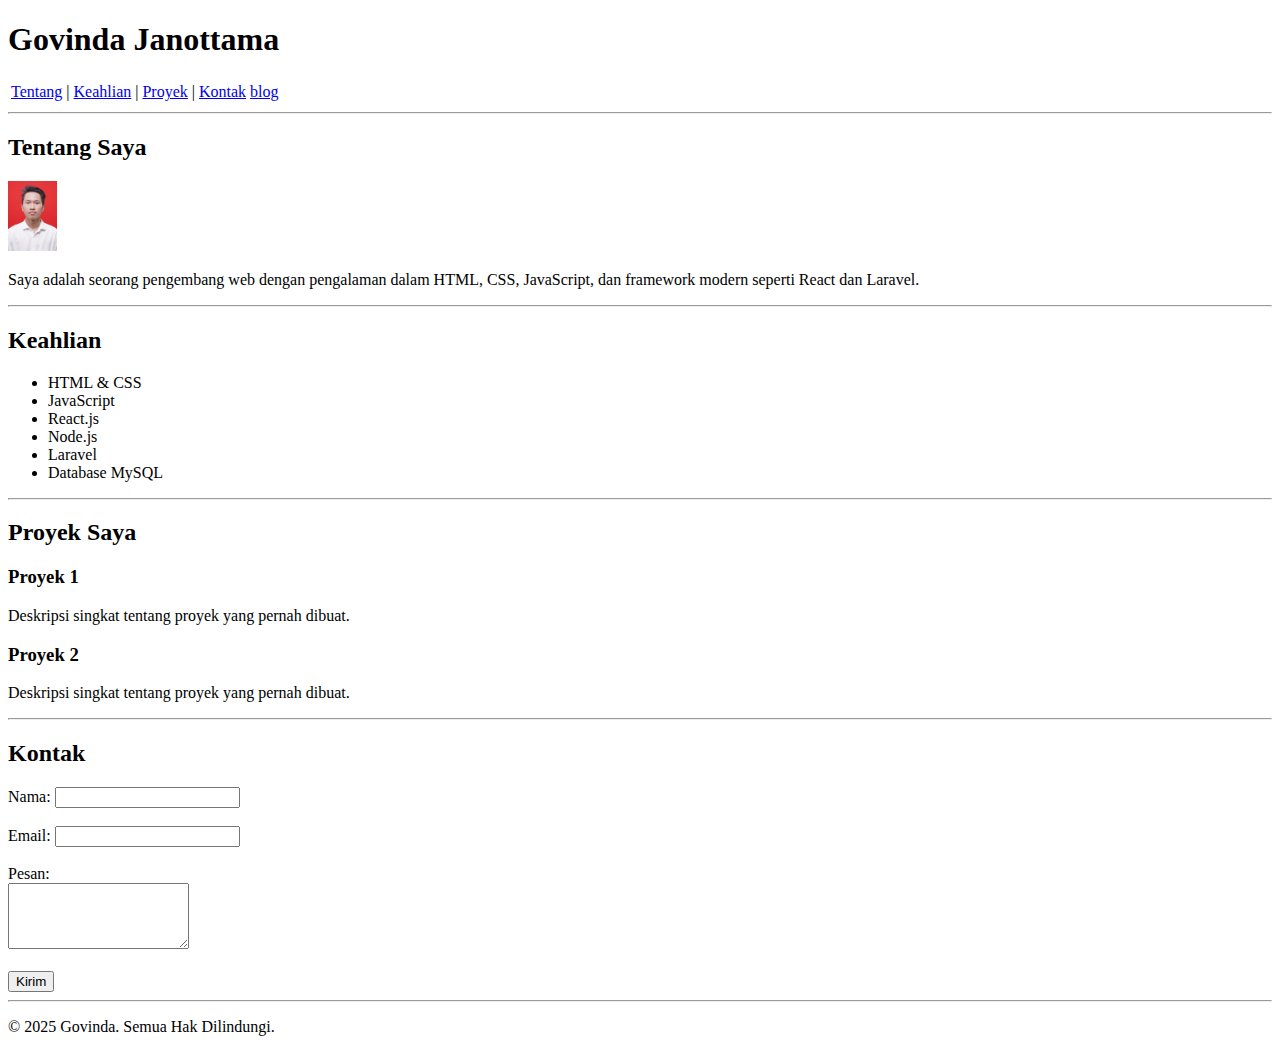
<file: index.html>
<!DOCTYPE html>
<html lang="id">
<head>
    <meta charset="UTF-8">
    <meta name="viewport" content="width=device-width, initial-scale=1.0">
    <title>Portofolio Web Developer</title>
    
</head>
<body>

    <header>
        <h1>Govinda Janottama</h1>
       
        <nav>
            <table>
                <tr>
                    <td><a href="#about">Tentang</a> |</td>
                    <td><a href="#skills">Keahlian</a> |</td>
                    <td><a href="#projects">Proyek</a> |</td>
                    <td><a href="#contact">Kontak</a></td>
                    <td><a href="blog.html">blog</a></td>
                </tr>
            </table>
        </nav>
    </header>

    <hr>

    <section id="about">
        
        <h2>Tentang Saya</h2>

        <img src="image/Foto BG merah.jpg" alt="foto saya" height="70">

        <p>Saya adalah seorang pengembang web dengan pengalaman dalam HTML, CSS, JavaScript, dan framework modern seperti React dan Laravel.</p>
    </section>


    <hr>

    <section id="skills">
        <h2>Keahlian</h2>
        <ul>
            <li>HTML & CSS</li>
            <li>JavaScript</li>
            <li>React.js</li>
            <li>Node.js</li>
            <li>Laravel</li>
            <li>Database MySQL</li>
        </ul>
    </section>

    <hr>

    <section id="projects">
        <h2>Proyek Saya</h2>
        <article>
            <h3>Proyek 1</h3>
            <p>Deskripsi singkat tentang proyek yang pernah dibuat.</p>
        </article>
        <article>
            <h3>Proyek 2</h3>
            <p>Deskripsi singkat tentang proyek yang pernah dibuat.</p>
        </article>
    </section>

    <hr>

    <section id="contact">
        <h2>Kontak</h2>
        <form>
            <label for="name">Nama:</label>
            <input type="text" id="name" required><br><br>

            <label for="email">Email:</label>
            <input type="email" id="email" required><br><br>

            <label for="message">Pesan:</label><br>
            <textarea id="message" rows="4" required></textarea><br><br>

            <button type="submit">Kirim</button>
        </form>
    </section>

    <hr>

    <footer>
        <p>&copy; 2025 Govinda. Semua Hak Dilindungi.</p>
    </footer>

</body>
</html>
</file>
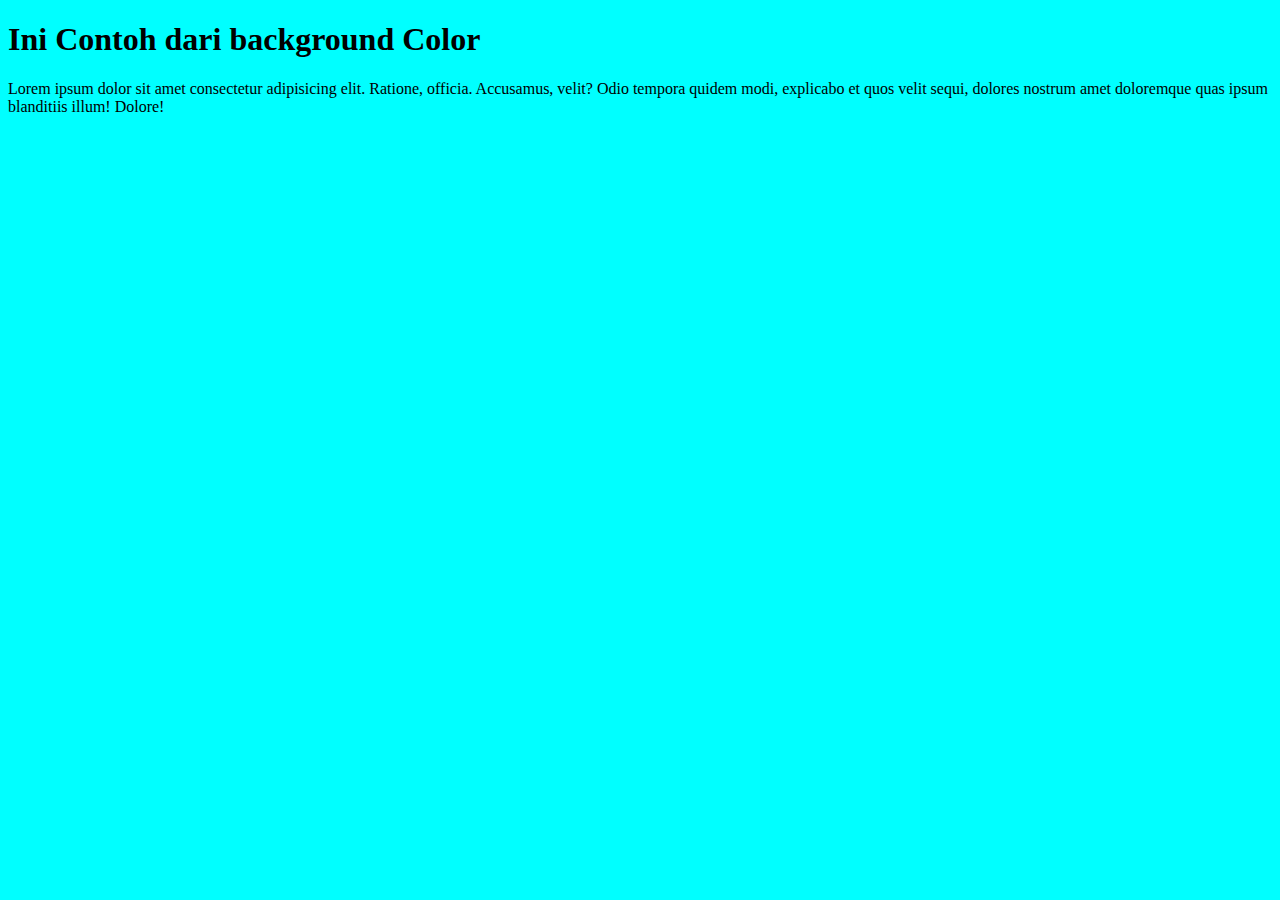
<file: Background.html>
<!DOCTYPE html>
<html lang="en">
<head>
    <meta charset="UTF-8">
    <meta name="viewport" content="width=device-width, initial-scale=1.0">
    <title>Contoh dari Background Color</title>
</head>
<body style="background-color: aqua;">
    <h1>Ini Contoh dari background Color</h1>
    <p>Lorem ipsum dolor sit amet consectetur adipisicing elit. Ratione, officia. Accusamus, velit? Odio tempora quidem modi, explicabo et quos velit sequi, dolores nostrum amet doloremque quas ipsum blanditiis illum! Dolore!</p>
</body>
</html>
</file>
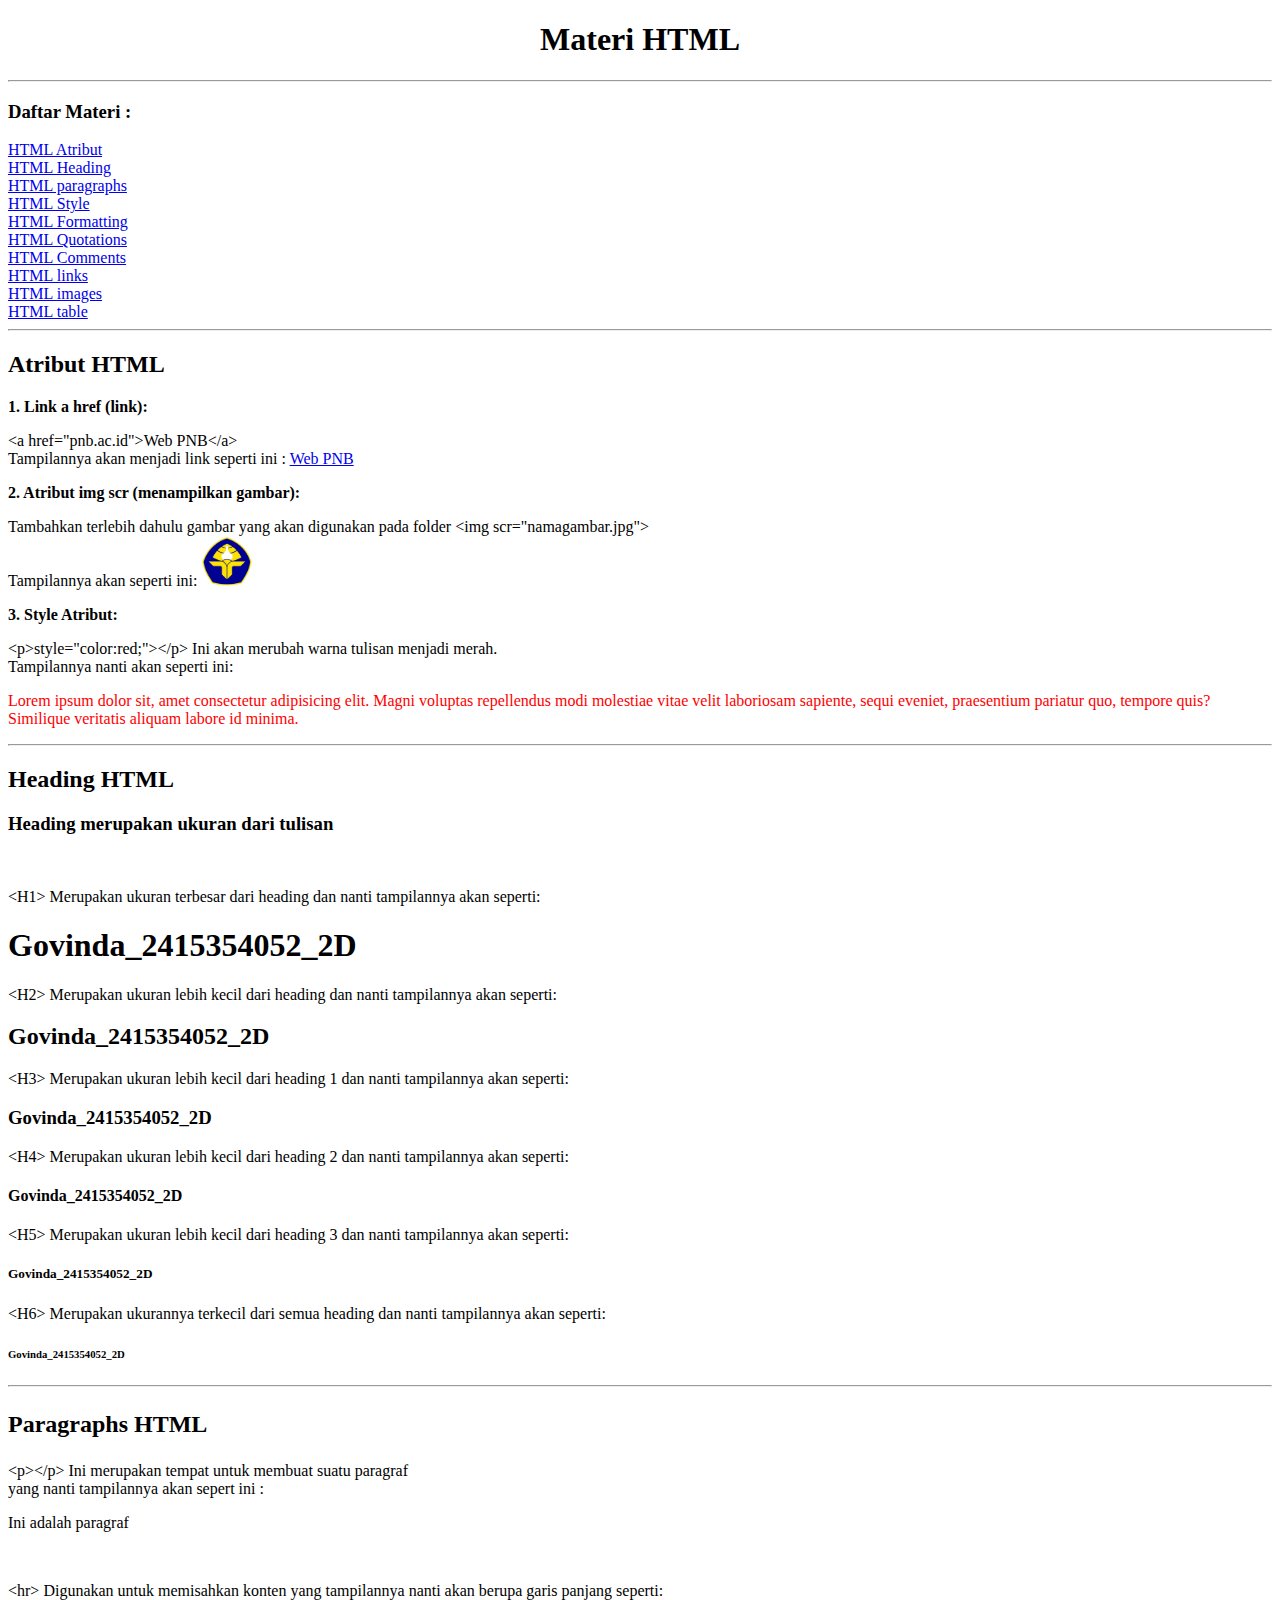
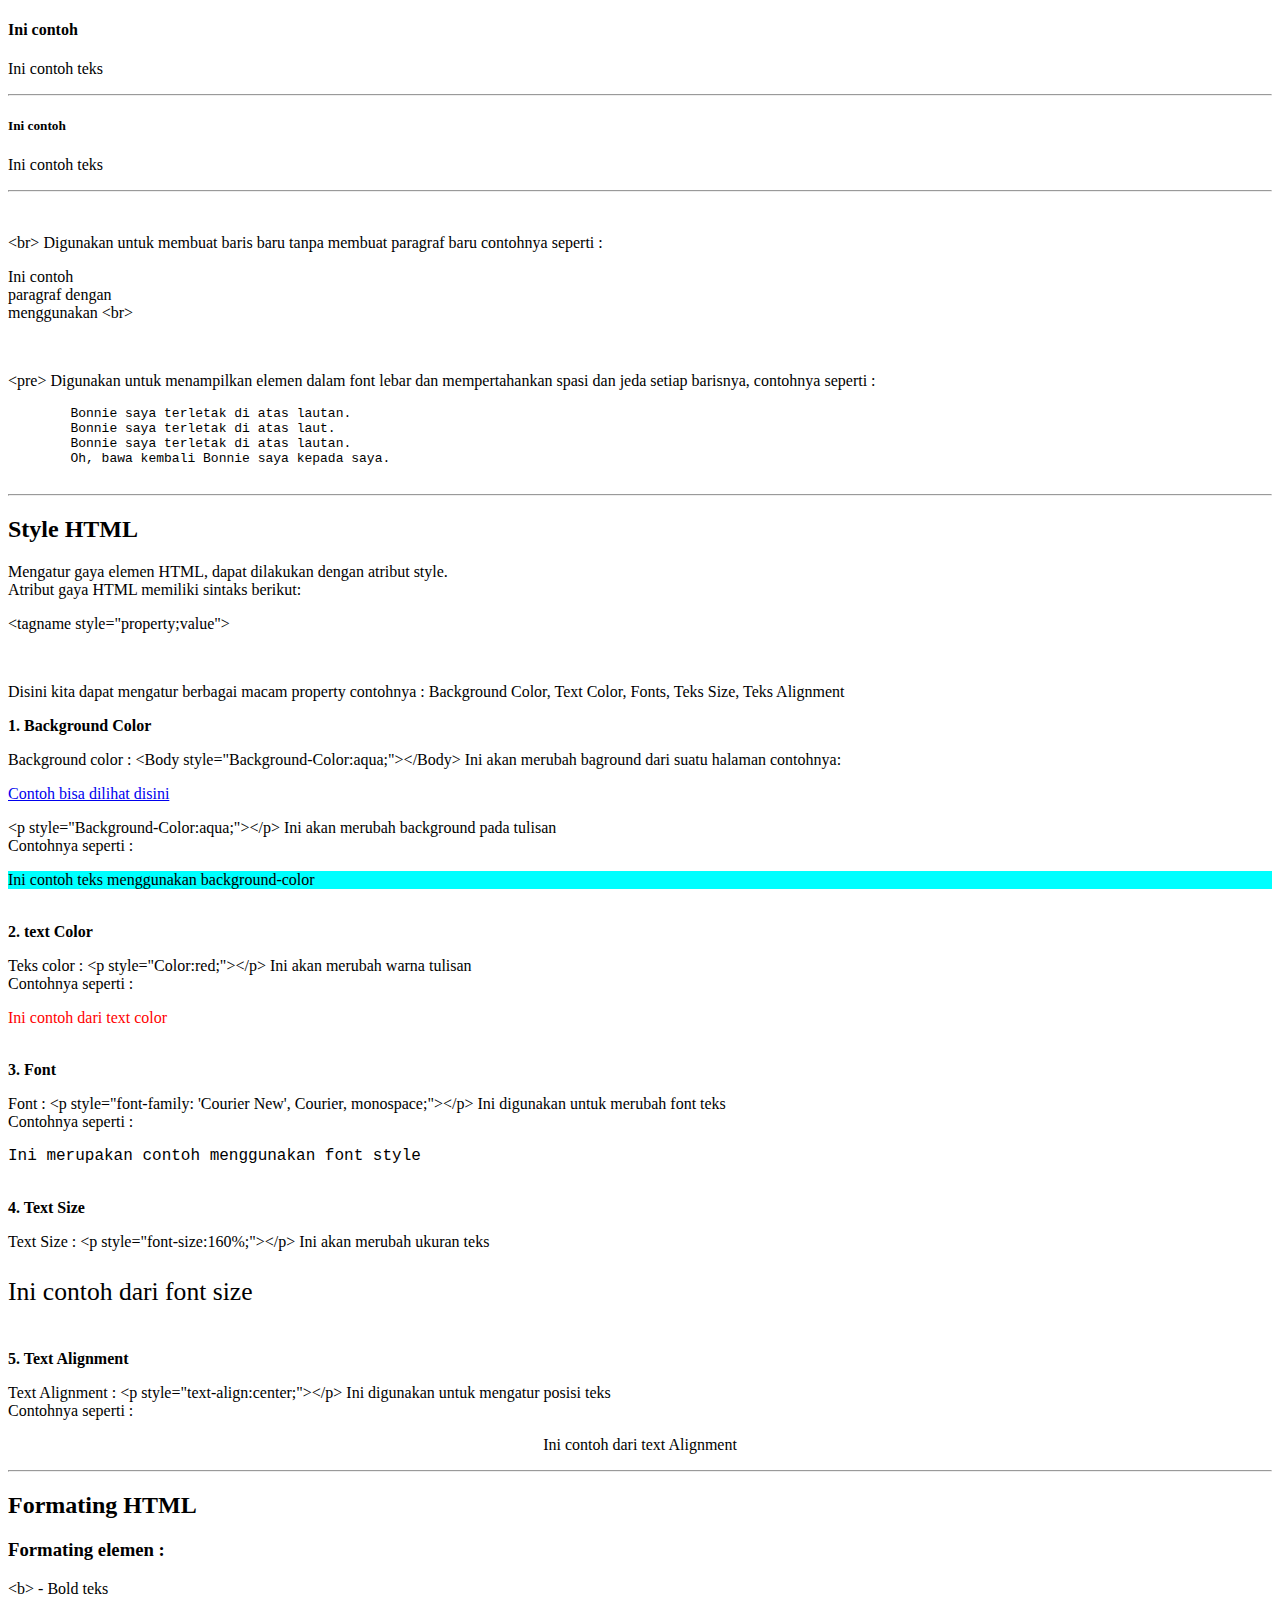
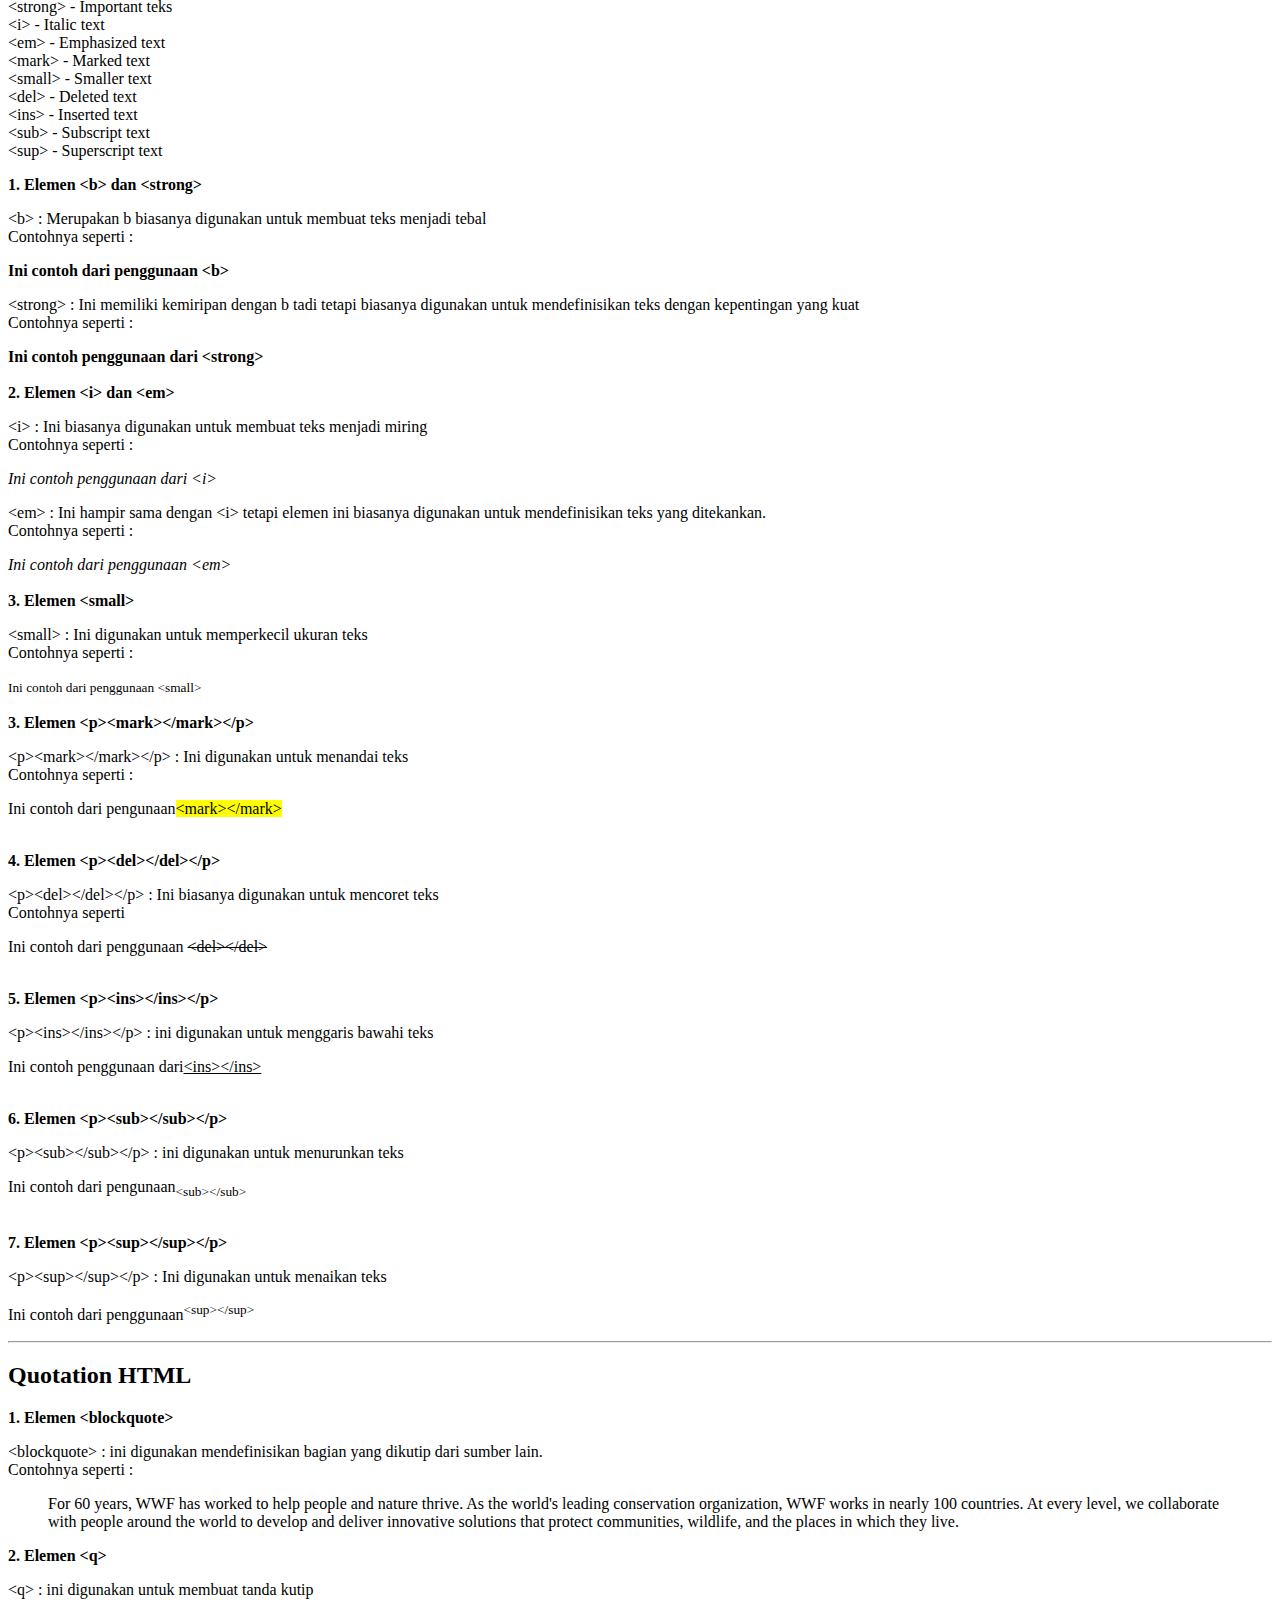
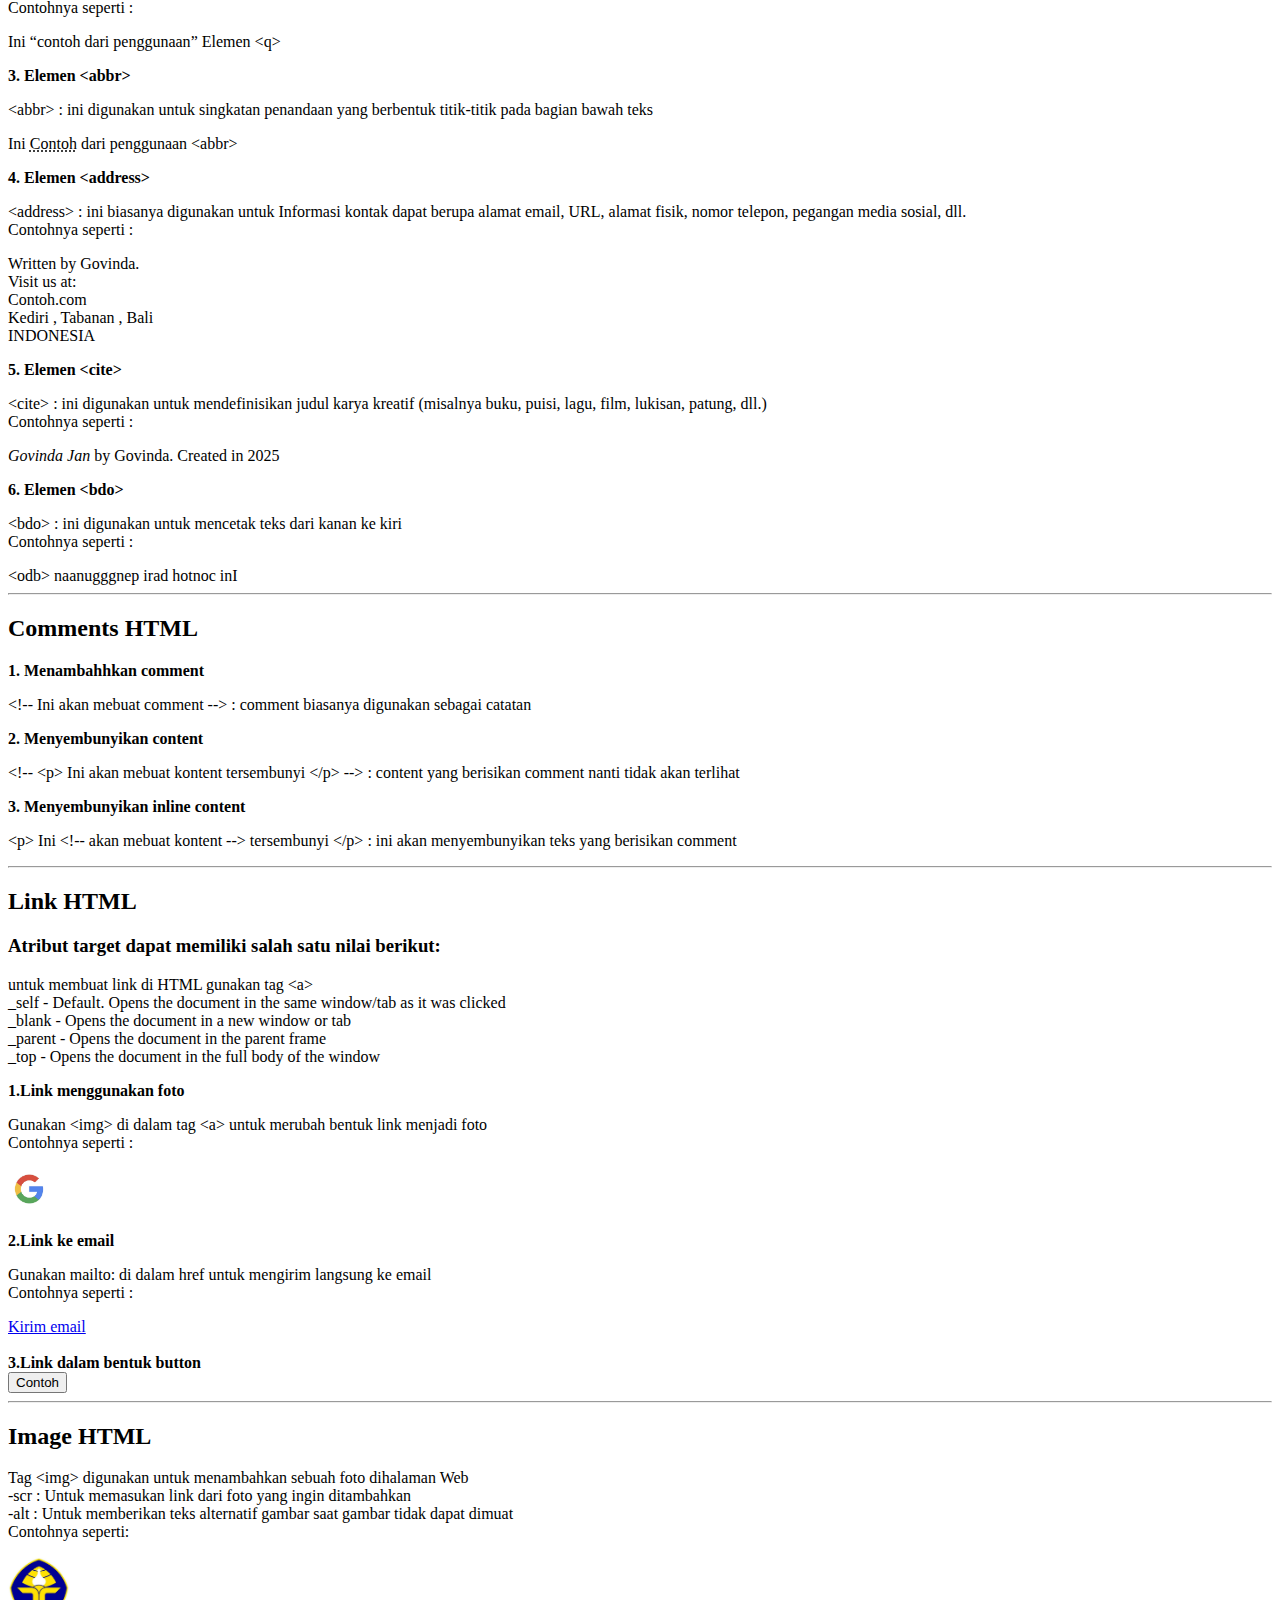
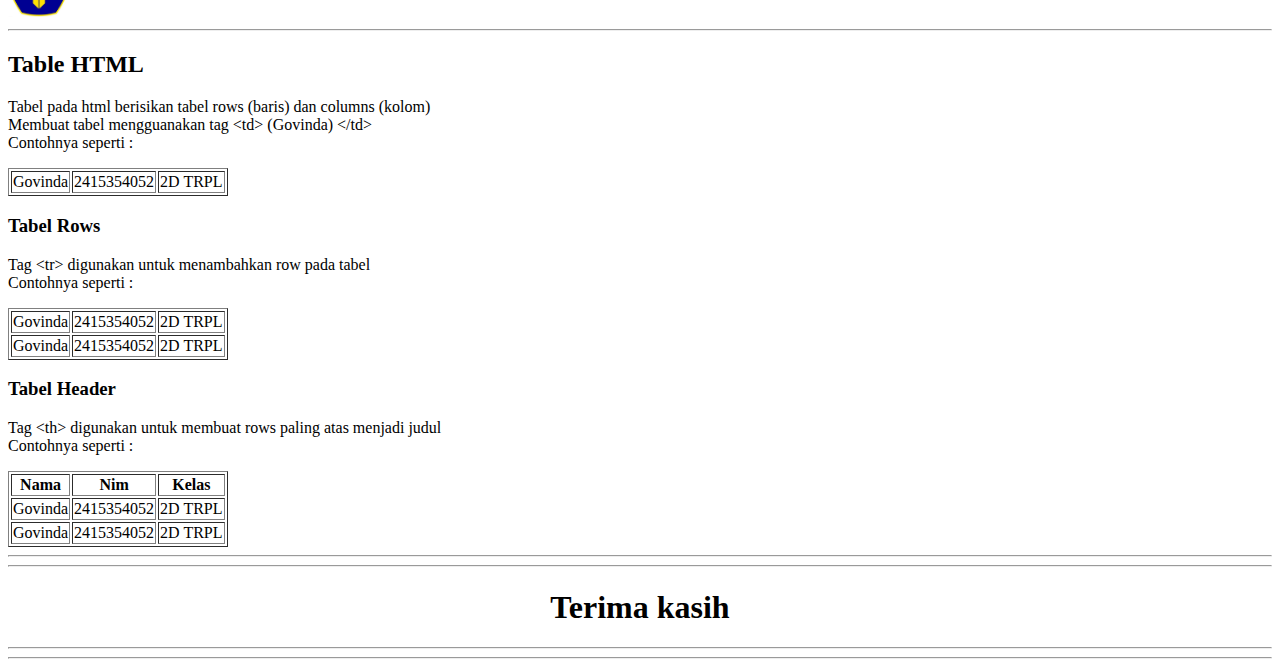
<file: blog.html>
<!DOCTYPE html>
<html lang="en">
<head>
    <meta charset="UTF-8">
    <meta name="viewport" content="width=device-width, initial-scale=1.0">
    <title>Document</title>
</head>
<body>
    <h1 style="text-align: center;">Materi HTML</h1>
    <hr>
    <h3>Daftar Materi :</h3>
    <a href="#atribut">HTML Atribut</a><br>
    <a href="#heading">HTML Heading</a><br>
    <a href="#paragraf">HTML paragraphs</a><br>
    <a href="#styles">HTML Style</a><br>
    <a href="#formatting">HTML Formatting</a><br>
    <a href="#quotations">HTML Quotations</a><br>
    <a href="#comments">HTML Comments </a><br>
    <a href="#links">HTML links</a><br>
    <a href="#images">HTML images</a><br>
    <a href="#tables">HTML table</a><br>
    <hr>

    <section id="atribut">

        <h2>Atribut HTML</h2>
        <b>1. Link a href (link): </b>
        <p>&lt;a href="pnb.ac.id"&gt;Web PNB&lt;/a&gt; <br>
            Tampilannya akan menjadi link seperti ini : <a href="pnb.ac.id">Web PNB</a></p>
        <b>2. Atribut img scr (menampilkan gambar): </b>
        <p>Tambahkan terlebih dahulu gambar yang akan digunakan pada folder
            &lt;img scr="namagambar.jpg"&gt; <br>
            Tampilannya akan seperti ini: <img src="image/logo pnb.jpeg.jpg" alt="logo" height="50px"></p>
        <b>3. Style Atribut: </b>
        <p>&lt;p&gt;style="color:red;"&gt;&lt;/p&gt Ini akan merubah warna tulisan menjadi merah. <br>
            Tampilannya nanti akan seperti ini: <p style="color: red;">Lorem ipsum dolor sit, amet consectetur adipisicing elit. Magni voluptas repellendus modi molestiae vitae velit laboriosam sapiente, sequi eveniet, praesentium pariatur quo, tempore quis? Similique veritatis aliquam labore id minima.</p></p>
    <hr>
    </section>

    <section id="heading">

        <h2>Heading HTML</h2>
        <h3><p>Heading merupakan ukuran dari tulisan</p></h3><br>
        <p>&ltH1&gt; Merupakan ukuran terbesar dari heading dan nanti tampilannya akan seperti: <h1>Govinda_2415354052_2D</h1> </p>
        <p>&ltH2&gt; Merupakan ukuran lebih kecil dari heading dan nanti tampilannya akan seperti: <h2>Govinda_2415354052_2D</h2> </p>
        <p>&ltH3&gt; Merupakan ukuran lebih kecil dari heading 1 dan nanti tampilannya akan seperti: <h3>Govinda_2415354052_2D</h3> </p>
        <p>&ltH4&gt; Merupakan ukuran lebih kecil dari heading 2 dan nanti tampilannya akan seperti: <h4>Govinda_2415354052_2D</h4> </p>
        <p>&ltH5&gt; Merupakan ukuran lebih kecil dari heading 3 dan nanti tampilannya akan seperti: <h5>Govinda_2415354052_2D</h5> </p>
        <p>&ltH6&gt; Merupakan ukurannya terkecil dari semua heading dan nanti tampilannya akan seperti: <h6>Govinda_2415354052_2D</h6> </p>
    <hr>    
    </section>

    <section id="paragraphs">

        <h2><p>Paragraphs HTML</p></h2>
        <p>&lt;p&gt;&lt;/p&gt Ini merupakan tempat untuk membuat suatu paragraf <br>yang nanti tampilannya akan sepert ini : <p>Ini adalah paragraf</p></p>
        <br> 
        <p>&lt;hr&gt; Digunakan untuk memisahkan konten yang tampilannya nanti akan berupa garis panjang seperti:</p>
        <h4>Ini contoh</h4>
        <p>Ini contoh teks</p>
        <hr>
        <h5>Ini contoh</h5>
        <p>Ini contoh teks</p>
        <hr>
        <br>
        <p>&lt;br&gt; Digunakan untuk membuat baris baru tanpa membuat paragraf baru contohnya seperti :</p>
        <p>Ini contoh <br> paragraf dengan <br> menggunakan &lt;br&gt;</p>
        <br>
        <p>&lt;pre&gt; Digunakan untuk menampilkan elemen dalam font lebar dan mempertahankan spasi dan jeda setiap barisnya, contohnya seperti : </p>
        <pre>        Bonnie saya terletak di atas lautan.
        Bonnie saya terletak di atas laut.            
        Bonnie saya terletak di atas lautan.            
        Oh, bawa kembali Bonnie saya kepada saya.
        </pre>

    <hr>    
    </section>

    <section id="styles">

        <h2>Style HTML</h2>
        <p>Mengatur gaya elemen HTML, dapat dilakukan dengan atribut style. <br> Atribut gaya HTML memiliki sintaks berikut:</p>
        <p>&lt;tagname style="property;value"&gt;</p>
        <br>
        <p>Disini kita dapat mengatur berbagai macam property contohnya : Background Color, Text Color, Fonts, Teks Size, Teks Alignment</p>
        <b>1. Background Color</b>
        <p>Background color : &lt;Body style="Background-Color:aqua;"&gt;&lt;/Body&gt; Ini akan merubah baground dari suatu halaman contohnya: </p>
        <a href="Background.html">Contoh bisa dilihat disini</a>
        <br>
        <p>&lt;p style="Background-Color:aqua;"&gt;&lt;/p&gt; Ini akan merubah background pada tulisan <br>Contohnya seperti :</p>
        <p style="background-color: aqua;">Ini contoh teks menggunakan background-color</p>
        <br>
        <b>2. text Color</b>
        <p>Teks color : &lt;p style="Color:red;"&gt;&lt;/p&gt; Ini akan merubah warna tulisan <br>Contohnya seperti : </p>
        <p style="color: red;">Ini contoh dari text color</p>
        <br>
        <b>3. Font</b>
        <p>Font : &lt;p style="font-family: 'Courier New', Courier, monospace;"&gt;&lt;/p&gt; Ini digunakan untuk merubah font teks <br>Contohnya seperti : </p>
        <p style="font-family: 'Courier New', Courier, monospace;">Ini merupakan contoh menggunakan font style</p>
        <br>
        <b>4. Text Size</b>
        <p>Text Size : &lt;p style="font-size:160%;"&gt;&lt;/p&gt; Ini akan merubah ukuran teks</p>
        <p style="font-size: 160%;">Ini contoh dari font size</p>
        <br>
        <b>5. Text Alignment</b>
        <p>Text Alignment : &lt;p style="text-align:center;"&gt;&lt;/p&gt; Ini digunakan untuk mengatur posisi teks <br>Contohnya seperti :</p>
        <p style="text-align: center;">Ini contoh dari text Alignment</p>

    <hr>    
    </section>

    <section id="formating">

        <h2>Formating HTML</h2>
        <h3>Formating elemen : </h3>
        <p>&lt;b&gt; - Bold teks <br>&lt;strong&gt; - Important teks <br>&lt;i&gt; - Italic text <br>&lt;em&gt; - Emphasized text <br>&lt;mark&gt; - Marked text <br>&lt;small&gt; - Smaller text <br>&lt;del&gt; - Deleted text <br>&lt;ins&gt; - Inserted text <br>&lt;sub&gt; - Subscript text <br>&lt;sup&gt; - Superscript text</p>
        <b>1. Elemen &lt;b&gt; dan &lt;strong&gt;</b>
        <p>&lt;b&gt; : Merupakan b biasanya digunakan untuk membuat teks menjadi tebal <br>Contohnya seperti : </p>
        <b>Ini contoh dari penggunaan &lt;b&gt;</b>
        <p>&lt;strong&gt; : Ini memiliki kemiripan dengan b tadi tetapi biasanya digunakan untuk mendefinisikan teks dengan kepentingan yang kuat <br>Contohnya seperti : </p>
        <strong>Ini contoh penggunaan dari &lt;strong&gt;</strong>
        <br><br>
        <b>2. Elemen &lt;i&gt; dan &lt;em&gt;</b>
        <p>&lt;i&gt; : Ini biasanya digunakan untuk membuat teks menjadi miring <br>Contohnya seperti : </p>
        <i>Ini contoh penggunaan dari &lt;i&gt;</i>
        <p>&lt;em&gt; : Ini hampir sama dengan &lt;i&gt; tetapi elemen ini biasanya digunakan untuk mendefinisikan teks yang ditekankan. <br>Contohnya seperti : </p>
        <em>Ini contoh dari penggunaan &lt;em&gt;</em>
        <br><br>
        <b>3. Elemen &lt;small&gt;</b>
        <p>&lt;small&gt; : Ini digunakan untuk memperkecil ukuran teks <br>Contohnya seperti : </p>
        <small>Ini contoh dari penggunaan &lt;small&gt;</small>
        <br><br>
        <b>3. Elemen &lt;p&gt;&lt;mark&gt;&lt;/mark&gt;&lt;/p&gt;</b>
        <p>&lt;p&gt;&lt;mark&gt;&lt;/mark&gt;&lt;/p&gt; : Ini digunakan untuk menandai teks <br>Contohnya seperti : </p>
        <p>Ini contoh dari pengunaan<mark>&lt;mark&gt;&lt;/mark&gt;</mark></p>
        <br>
        <b>4. Elemen &lt;p&gt;&lt;del&gt;&lt;/del&gt;&lt;/p&gt;</b>
        <p>&lt;p&gt;&lt;del&gt;&lt;/del&gt;&lt;/p&gt; : Ini biasanya digunakan untuk mencoret teks <br>Contohnya seperti</p>
        <p>Ini contoh dari penggunaan <del>&lt;del&gt;&lt;/del&gt;</del></p>
        <br>
        <b>5. Elemen &lt;p&gt;&lt;ins&gt;&lt;/ins&gt;&lt;/p&gt;</b>
        <p>&lt;p&gt;&lt;ins&gt;&lt;/ins&gt;&lt;/p&gt; : ini digunakan untuk menggaris bawahi teks</p>
        <p>Ini contoh penggunaan dari<ins>&lt;ins&gt;&lt;/ins&gt;</ins></p>
        <br>
        <b>6. Elemen &lt;p&gt;&lt;sub&gt;&lt;/sub&gt;&lt;/p&gt;</b>
        <p>&lt;p&gt;&lt;sub&gt;&lt;/sub&gt;&lt;/p&gt; : ini digunakan untuk menurunkan teks</p>
        <p>Ini contoh dari pengunaan<sub>&lt;sub&gt;&lt;/sub&gt;</sub></p>
        <br>
        <b>7. Elemen &lt;p&gt;&lt;sup&gt;&lt;/sup&gt;&lt;/p&gt;</b>
        <p>&lt;p&gt;&lt;sup&gt;&lt;/sup&gt;&lt;/p&gt; : Ini digunakan untuk menaikan teks</p>
        <p>Ini contoh dari penggunaan<sup>&lt;sup&gt;&lt;/sup&gt;</sup></p>

    <hr>    
    </section>

    <section id="quotations">

        <h2>Quotation HTML</h2>
        <b>1. Elemen &lt;blockquote&gt;</b>
        <p>&lt;blockquote&gt; : ini digunakan mendefinisikan bagian yang dikutip dari sumber lain. <br>Contohnya seperti : </p>
        <blockquote cite="http://www.worldwildlife.org/who/index.html">For 60 years, WWF has worked to help people and nature thrive. As the world's leading conservation organization, WWF works in nearly 100 countries. At every level, we collaborate with people around the world to develop and deliver innovative solutions that protect communities, wildlife, and the places in which they live.</blockquote>
        <b>2. Elemen &lt;q&gt;</b>
        <p>&lt;q&gt; : ini digunakan untuk membuat tanda kutip <br>Contohnya seperti : </p>
        <p>Ini <q>contoh dari penggunaan</q> Elemen &lt;q&gt;</p>
        <b>3. Elemen &lt;abbr&gt;</b>
        <p>&lt;abbr&gt; : ini digunakan untuk singkatan penandaan yang berbentuk titik-titik pada bagian bawah teks</p>
        <p>Ini <abbr title="">Contoh</abbr> dari penggunaan &lt;abbr&gt;</p>
        <b>4. Elemen &lt;address&gt;</b>
        <p>&lt;address&gt; : ini biasanya digunakan untuk Informasi kontak dapat berupa alamat email, URL, alamat fisik, nomor telepon, pegangan media sosial, dll. <br>Contohnya seperti : </p>
        <p>Written by Govinda.<br>
            Visit us at:<br>
            Contoh.com<br>
            Kediri , Tabanan , Bali<br>
            INDONESIA</p>
        <b>5. Elemen &lt;cite&gt;</b>
        <p>&lt;cite&gt; : ini digunakan untuk mendefinisikan judul karya kreatif (misalnya buku, puisi, lagu, film, lukisan, patung, dll.) <br>Contohnya seperti : </p>
        <p><cite>Govinda Jan</cite> by Govinda. Created in 2025</p>
        <b>6. Elemen &lt;bdo&gt;</b>
        <p>&lt;bdo&gt; : ini digunakan untuk mencetak teks dari kanan ke kiri <br>Contohnya seperti : </p>
        <bdo dir="rtl">Ini contoh dari pengggunaan &lt;bdo&gt;</bdo>

    <hr>    
    </section>

    <section id="comments">

        <h2>Comments HTML</h2>
        <b>1. Menambahhkan comment </b>
        <p>&lt;!-- Ini akan mebuat comment --&gt; : comment biasanya digunakan sebagai catatan</p>
        <b>2. Menyembunyikan content </b>
        <p>&lt;!-- &lt;p&gt; Ini akan mebuat kontent tersembunyi &lt;/p&gt; --&gt; : content yang berisikan comment nanti tidak akan terlihat</p>
        <b>3. Menyembunyikan inline content </b>
        <p>&lt;p&gt; Ini &lt;!--  akan mebuat kontent --&gt; tersembunyi &lt;/p&gt; : ini akan menyembunyikan teks yang berisikan comment</p>

    <hr>    
    </section>

    <section id="links">

        <h2>Link HTML</h2>
        <h3>Atribut target dapat memiliki salah satu nilai berikut:</h3>
        <p>untuk membuat link di HTML gunakan tag &lt;a&gt; <br>
            _self - Default. Opens the document in the same window/tab as it was clicked <br>
            _blank - Opens the document in a new window or tab <br>
            _parent - Opens the document in the parent frame <br>
            _top - Opens the document in the full body of the window</p>
        <b>1.Link menggunakan foto</b>
        <p>Gunakan &lt;img&gt; di dalam tag &lt;a&gt; untuk merubah bentuk link menjadi foto <br>Contohnya seperti : </p>
        <a href="https://www.google.co.id/"><img src="image/Google.jpg" alt="google" style="height: 42px;"></a> <br><br>
        <b>2.Link ke email</b>
        <p>Gunakan mailto: di dalam href untuk mengirim langsung ke email <br>Contohnya seperti : </p>
        <a href="mailto:govinda@gmail.com">Kirim email</a> <br><br>
        <b>3.Link dalam bentuk button</b><br>
        <button>Contoh</button>
        

    <hr>    
    </section>

    <section id="images">

        <h2>Image HTML</h2>
        <p>Tag &lt;img&gt; digunakan untuk menambahkan sebuah foto dihalaman Web <br>
            -scr : Untuk memasukan link dari foto yang ingin ditambahkan <br>
            -alt : Untuk memberikan teks alternatif gambar saat gambar tidak dapat dimuat <br>
            Contohnya seperti:
        </p>
        <img src="image/logo pnb.jpeg.jpg" alt="Logo PNB" height="60">

    <hr>    
    </section>

    <section id="tables">

        <h2>Table HTML</h2>
        <p>Tabel pada html berisikan tabel rows (baris) dan columns (kolom) <br>
            Membuat tabel mengguanakan tag &lt;td&gt; (Govinda) &lt;/td&gt; <br>Contohnya seperti : </p>
        <table border="1">
            <tr>
                <td>Govinda</td>
                <td>2415354052</td>
                <td>2D TRPL</td>
            </tr>
        </table>
        <h3>Tabel Rows</h3>
        <p>Tag &lt;tr&gt; digunakan untuk menambahkan row pada tabel <br>Contohnya seperti : </p>
        <table border="1">
            <tr>
                <td>Govinda</td>
                <td>2415354052</td>
                <td>2D TRPL</td>
            </tr>
            <tr>
                <td>Govinda</td>
                <td>2415354052</td>
                <td>2D TRPL</td>
            </tr>
        </table>
        <h3>Tabel Header</h3>
        <p>Tag &lt;th&gt; digunakan untuk membuat rows paling atas menjadi judul <br>Contohnya seperti : </p>
        <table border="1">
            <tr>
                <th>Nama</th>
                <th>Nim</th>
                <th>Kelas</th>
            </tr>
            <tr>
                <td>Govinda</td>
                <td>2415354052</td>
                <td>2D TRPL</td>
            </tr>
            <tr>
                <td>Govinda</td>
                <td>2415354052</td>
                <td>2D TRPL</td>
            </tr>
        </table>
        <hr>    
        <hr> 
        <h1 style="text-align: center;">Terima kasih</h1>   
        <hr>    
        <hr>    
    </section>

    
</body>
</html>
</file>
